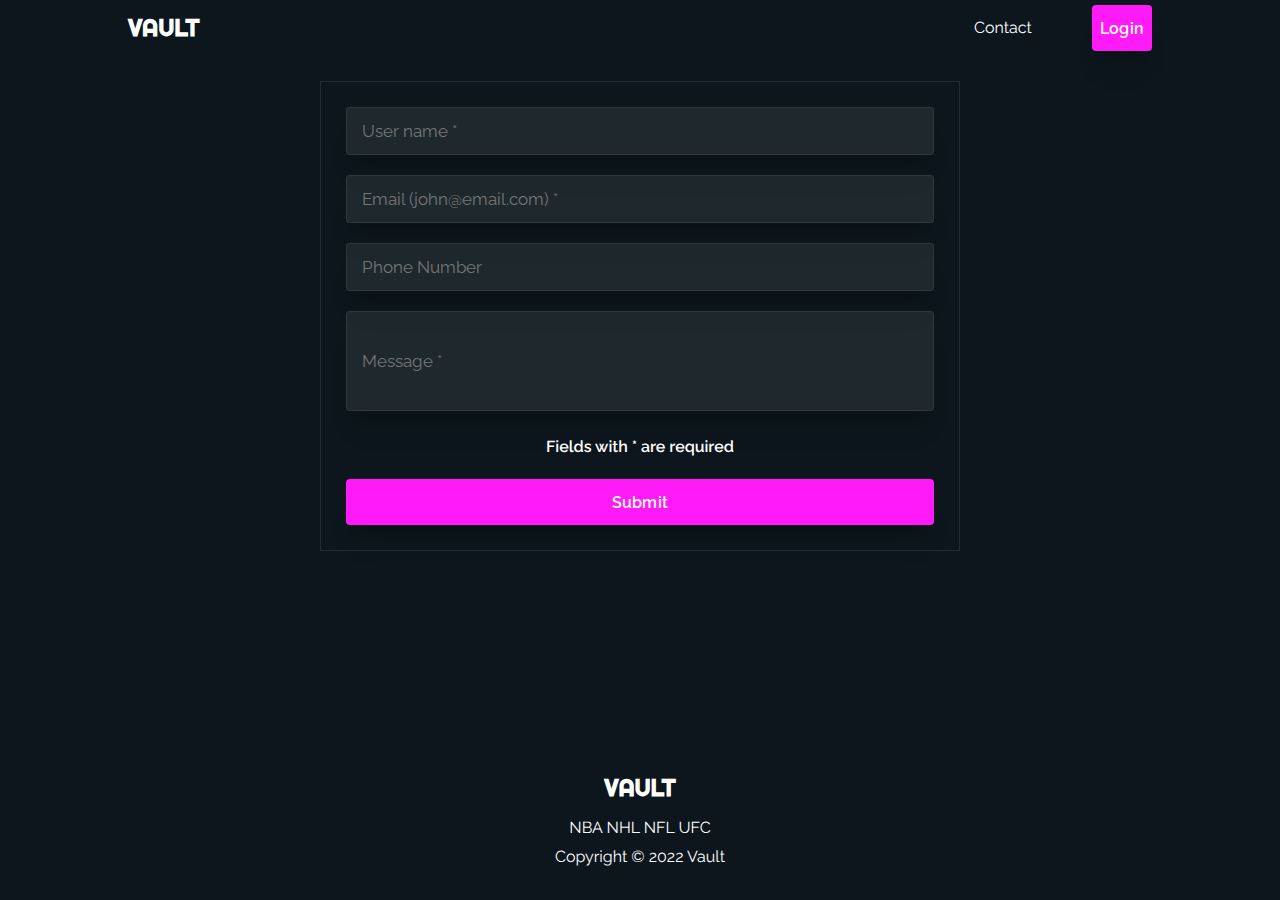
<file: contact.html>
<!DOCTYPE html>
<html lang="en" dir="ltr">
    <head>
        <meta charset="utf-8">
        <meta name="viewport" content="width=device-width, initial-scale=1">
        <meta name="author" content="Paul Funston">
        <meta name="description" content="My new cool project">
        <meta name="keywords" content="HTML, CSS, SEO, web, web development">
        <title>Contact Us</title>
        <link rel="shortcut icon" href="./assets/media/favicon.png?v=2" type="image/x-icon">
        <link rel="stylesheet" href="https://cdnjs.cloudflare.com/ajax/libs/font-awesome/6.2.0/css/all.min.css" integrity="sha512-xh6O/CkQoPOWDdYTDqeRdPCVd1SpvCA9XXcUnZS2FmJNp1coAFzvtCN9BmamE+4aHK8yyUHUSCcJHgXloTyT2A==" crossorigin="anonymous" referrerpolicy="no-referrer" />
        <link rel="preconnect" href="https://fonts.googleapis.com">
        <link rel="preconnect" href="https://fonts.gstatic.com" crossorigin>
        <link href="https://fonts.googleapis.com/css2?family=Raleway:wght@400;700&family=Righteous&display=swap" rel="stylesheet">       
        <link rel="stylesheet" href="assets/style/general.css" media="all">
        <script src="./assets/script/header.js" defer></script>
        <script src="./assets/script/contact.js" defer></script>
    </head>
    <body>
        <header>
            <div class="container header-container">
                    <h2><a href="./index.html">VAULT</a></h2>
                    <div class="space"></div>
                    <button type="button" title="Open menu" class="header-open-nav button-nav"><i class="fa-solid fa-bars"></i></button>
                    <button type="button" title="Close menu" class="header-close-nav hidden button-nav"><i class="fa-solid fa-xmark"></i></button>
                    <nav>
                        <ul>
                            <li><a href="./contact.html" title="contact us">Contact</a></li>
                            <li><a href="#" title="twitter"><i class="fa-brands fa-twitter"></i></a></li>
                            <li><a href="#" title="facebook"><i class="fa-brands fa-facebook-f"></i></a></li>
                            <li><a href="#" title="instagram"><i class="fa-brands fa-instagram"></i></a></li>
                            <li><input type="button" class="login" value="Login"></li>
                        </ul>
                    </nav>
                </div>
            </header>
        </header>
        <main>
            <div class="form-container">
              <form novalidate>
                <div class="formInput">
                  <input type="text" class="user-name" placeholder="User name *" name="username" required>                    
                  <i class="display-valid"></i>
                </div>
                <div class="formInput">
                  <input type="email" class="email" placeholder="Email (john@email.com) *" name="email" required>
                  <i class="display-valid"></i>
                </div>
                <div class="formInput">
                  <input type="tel" class="phone" placeholder="Phone Number" name="phone">
                  <i class="display-valid"></i>
                </div>
                <div class="formInput">
                  <input type="text" class="message" placeholder="Message *" name="message" required> 
                  <i class="display-valid"></i>
                </div>
                <p class="required">Fields with * are required</p>
                <input type="button" class="send" value="Submit">
              </form>
            </div>
        </main>
        <footer>
            <div class="container footer-container">
                <h2>VAULT</h2>
                <p>
                    <a href="#" title="twitter"><i class="fa-brands fa-twitter"></i></a>
                    <a href="#" title="facebook"><i class="fa-brands fa-facebook-f"></i></a>
                    <a href="#" title="instagram"><i class="fa-brands fa-instagram"></i></a>
                </p>
                <p>
                    <a href="https://www.sportingnews.com/ca/nba" title="visit the NBA" target="_blank">NBA</a>
                    <a href="https://www.sportingnews.com/ca/nhl/news" title="visit the NHL" target="_blank">NHL</a>
                    <a href="https://www.sportingnews.com/ca/nfl" title="visit the NFL" target="_blank">NFL</a>
                    <a href="https://www.ufc.com" title="visit the UFC" target="_blank">UFC</a>
                </p>
                <p>Copyright &copy; 2022 Vault</p>

            </div>
        </footer>
    </body>
</html>
</file>
<file: assets/style/general.css>
@import "./reset.css";

:root {
    --app-color-primary: 255 26 247;
    --app-color-secondary: 26 255 34;
    --app-color-tertiary: 65 67 89;
    
    --app-dark-bg:        12 22 28;
    --app-light-bg:     10 40 10;

    --app-white:        255 255 255;
    --app-red:          219 112 147;
    --app-green:        112 219 147;
    --app-purple:       147 112 219;
    --app-orange:       219 147 112;
    --app-blue:         112 147 219;
    --app-blue-second:   96 135 215;
    --app-yellow:       219 201 112;

    --app-twitter-icon: 29, 161, 242;
    --app-facebook-icon: 24, 119, 242;
    --app-instagram-icon: 193 53 132;

    --header-height: 56px;
    --footer-height: 130px;
   }

.container {
    margin-inline: 10vw;
}

/* - - - - - - - - - - - - - - - - - - - - - - - - - - - - - - - - - - - - - */
/*  Default                                                                  */
/* - - - - - - - - - - - - - - - - - - - - - - - - - - - - - - - - - - - - - */

p, h1, h2, h3, h4, h5, h6 {
    color: rgb(255 255 255);
}

header, footer, body {
    background-color: rgb(var(--app-dark-bg));
}

/* - - - - - - - - - - - - - - - - - - - - - - - - - - - - - - - - - - - - - */
/*  Header                                                                   */
/* - - - - - - - - - - - - - - - - - - - - - - - - - - - - - - - - - - - - - */

header {
    height: var(--header-height);
}

header h2, footer h2, span, h1 {
    font-family: "Righteous", "Raleway", Arial, sans-serif;
}

.header-container {
    display: flex;
    justify-content: space-between;
    align-items: center;
    height: 100%;
}

nav ul {
   display: flex;
   align-items: center; 
}

li {
    margin-left: 15px;
}

header a  {
    text-decoration: none;
    color: rgb(var(--app-white));
}

header .login {
    padding: 8px;
}

a i.fa-twitter{
    color: rgb(var(--app-twitter-icon));
}

 a i.fa-facebook-f{
    color: rgb(var(--app-facebook-icon));
}

 a i.fa-instagram {
    color: rgb(var(--app-instagram-icon));
}

/* nav menu */

.button-nav {
    display: none;
}

header .hidden {
    display: none;
}

div.header-container button.button-nav {
    background-color: rgb(var(--app-dark-bg));
}

button.header-close-nav {
    color: rgb(var(--app-color-primary));
}

button.header-open-nav {
    color: rgb(255 255 255);
}



/* - - - - - - - - - - - - - - - - - - - - - - - - - - - - - - - - - - - - - */
/*  Hero banner                                                              */
/* - - - - - - - - - - - - - - - - - - - - - - - - - - - - - - - - - - - - - */

.hero-banner {
    display: flex;
    justify-content: flex-start;
    align-items: center;
    height: 50vh;
    position: relative;
}
  
.hero-banner::before{
    content: "";
    background: #f3f3f5 url(../media/hero.jpg) center bottom / cover no-repeat;
    opacity: 0.4;
    position: absolute;
    top: 0;
    bottom: 0;
    right: 0;
    left: 0;
    width: auto;
    height: auto;
    z-index: -3;
}
  
.hero-banner h1{
    font-size:49px;
}

/*.hero-banner {
    height: 50vh;
    display: flex;
    justify-content: center;
    align-items: center;
    background: #f3f3f5 url(../media/hero.jpg) center bottom / cover no-repeat;
    opacity: 0.6;
}*/

.overlay {
    padding-left: 30px;
    text-align: justify;
}

.overlay h1 {
    font-size: 50px;
    font-weight: 500;
}

.overlay p {
    font-size: 24px;
}

.overlay p+p {
    font-size: 20px;
    font-weight: 700;
}

.overlay button {
    margin-top: 15px;
    padding: 8px;
}

/* - - - - - - - - - - - - - - - - - - - - - - - - - - - - - - - - - - - - - */
/*  Footer                                                                   */
/* - - - - - - - - - - - - - - - - - - - - - - - - - - - - - - - - - - - - - */

footer {
    height: var(--footer-height);
}

.footer-container {
    display: flex;
    flex-direction: column;
    height: 100%;
    align-items: center;
    gap: 5px;
}

footer a {
    text-decoration: none;
}

.copy {
    font-size: 12px;
}

/* - - - - - - - - - - - - - - - - - - - - - - - - - - - - - - - - - - - - - */
/*  Main                                                                     */
/* - - - - - - - - - - - - - - - - - - - - - - - - - - - - - - - - - - - - - */

body, a, i {
    color: rgb(var(--app-white));
}

/* - - - - - - - - - - - - - - - - - - - - - - - - - - - - - - - - - - - - - */
/*  Form                                                                     */
/* - - - - - - - - - - - - - - - - - - - - - - - - - - - - - - - - - - - - - */

div.form-container {
    margin-inline: 25vw;
    height: calc(100vh - var(--header-height) - var(--footer-height));
    border-radius: 8px;
    text-align: center;
    padding-top: 25px;
}

form {
    text-align: center;
    border: 1px solid rgb(255 255 255 / 0.1);
    padding: 25px;
}

input:not([type="button"]) {
    width: 100%;
    height: 48px;
    padding: 0 15px;
    border: 1px solid rgb(255 255 255 / 0.08);
    background-color: rgb(255 255 255 / 0.08);
    border-radius: 4px;
    box-shadow: rgba(0, 0, 0, 0.1) 0px 26px 30px -10px, rgba(0, 0, 0, 0.1) 0px 16px 10px -10px;
    font-size: 17px;
    font-weight: 400;
    color: rgb(var(--app-white));
    text-align: left;
    transition: border-color 0.25s ease-in-out;
}

input:not([type="button"]):focus {
    border: 1px solid rgb(255 255 255 / 0.2);
}

.formInput {
    position: relative;
}

form > * + * {
    margin-top: 20px;
}

input[type="text"].message{
    min-height: 100px;
}

input[type="button"] {
    width: 100%;
    height: 46px;
    text-align: center;
    background-color: rgb(var(--app-color-primary));
    border-radius: 4px;
    box-shadow: rgba(0, 0, 0, 0.1) 0px 26px 30px -10px, rgba(0, 0, 0, 0.1) 0px 16px 10px -10px;
    font-size: 16px;
    font-weight: 600;
    letter-spacing: 0.2px;
    transition: all 0.25s ease-in-out;
    color: rgb(var(--app-white));
    cursor: pointer;
}

input:not([type="button"]):focus {
    border: 1px solid rgb(255 255 255 / 0.2);
}

input[type="text"].message{
    min-height: 100px;
}

input[type="button"] {
    width: 100%;
    height: 46px;
    text-align: center;
    background-color: rgb(var(--app-color-primary));
    border-radius: 4px;
    box-shadow: rgba(0, 0, 0, 0.1) 0px 26px 30px -10px, rgba(0, 0, 0, 0.1) 0px 16px 10px -10px;
    font-size: 16px;
    font-weight: 600;
    letter-spacing: 0.2px;
    transition: all 0.25s ease-in-out;
    color: #fff;
    cursor: pointer;
}

input[type="button"]:hover {
    background-color: rgb(var(--app-color-primary));
}

.required {
    margin-top: 24px;
    font-size: 16px;
    font-weight: 600;
    color: rgb(255, 255, 255 / 0.9);
}

/* - - - - - - - - - - - - - - - - - - - - - - - - - - - - - - - - - - - - - */
/*  Form Valid Indicators                                                    */
/* - - - - - - - - - - - - - - - - - - - - - - - - - - - - - - - - - - - - - */

form .display-valid {
    z-index: 2222;
    position: absolute;
    right: 5px;
    top: 5px;
    font-size: 22px;
}

.fa-check {
    color: rgb(var(--app-green));
}

.fa-xmark {
    color: rgb(var(--app-red));
}
  
/* - - - - - - - - - - - - - - - - - - - - - - - - - - - - - - - - - - - - - */
/*  MEDIA QUERIES                                                            */
/* - - - - - - - - - - - - - - - - - - - - - - - - - - - - - - - - - - - - - */

/*800px and down*/
@media (max-width: 800px) {
    .download * {
        text-align: center;
    }

    div.form-container {
        margin-inline: 5vh;
    }
}

@media screen and (max-width: 800px) {
    
    .button-nav {display: block;}

    nav.visible {display: flex;}

    nav {
        display: none;
        flex-direction: column;
        position: absolute;
        top: var(--header-height);
        right: 2rem;
        z-index: 3333;
        background-color: rgb(var(--app-dark-bg));
        border-bottom-left-radius: 5px;
        padding: 0 20px;
    }

    ul {flex-direction: column;}

    li {margin: 1rem auto;}    
}

/*670px and down*/
@media (max-width: 670px) {
    .top-picks div .card {
        width: 100%;
    }
    
    .top-picks div {
        flex-direction: column;
    }

    .subscriptions div {
        flex-direction: column;
    }

    .overlay {
        text-align: center;
    }

    .overlay p {
        font-size: 16px;
    }
}

/* - - - - - - - - - - - - - - - - - - - - - - - - - - - - - - - - - - - - - */

/*  Buttons                                                                  */

/* - - - - - - - - - - - - - - - - - - - - - - - - - - - - - - - - - - - - - */

button {
    border-radius: 4px;
    font-weight: 700;
    font-size: 1rem;
    color: rgb(var(--app-color-tertiary));
    background-color: rgb(var(--app-color-secondary));
    transition: 0.2s ease-in-out;
}

button:hover {
    opacity: 0.8;
    background-color: rgb(var(--app-color-primary));
    font-size: 16px;
    font-weight: 600;
    color: rgb(var(--app-white));
}

button i {
    font-size: 1.3rem;
    color: rgb(var(--app-color-tertiary));
}

input[type="button"]:hover {
    background-color: rgb(var(--app-color-secondary));
    color: rgb(var(--app-dark-bg));
}

input.send:hover {
    font-size: 25px;
}

button:hover {
    opacity: 0.8;
    background-color: rgb(var(--app-color-primary));
    font-size: 16px;
    font-weight: 600;
    color: rgb(var(--app-white));
}
</file>
